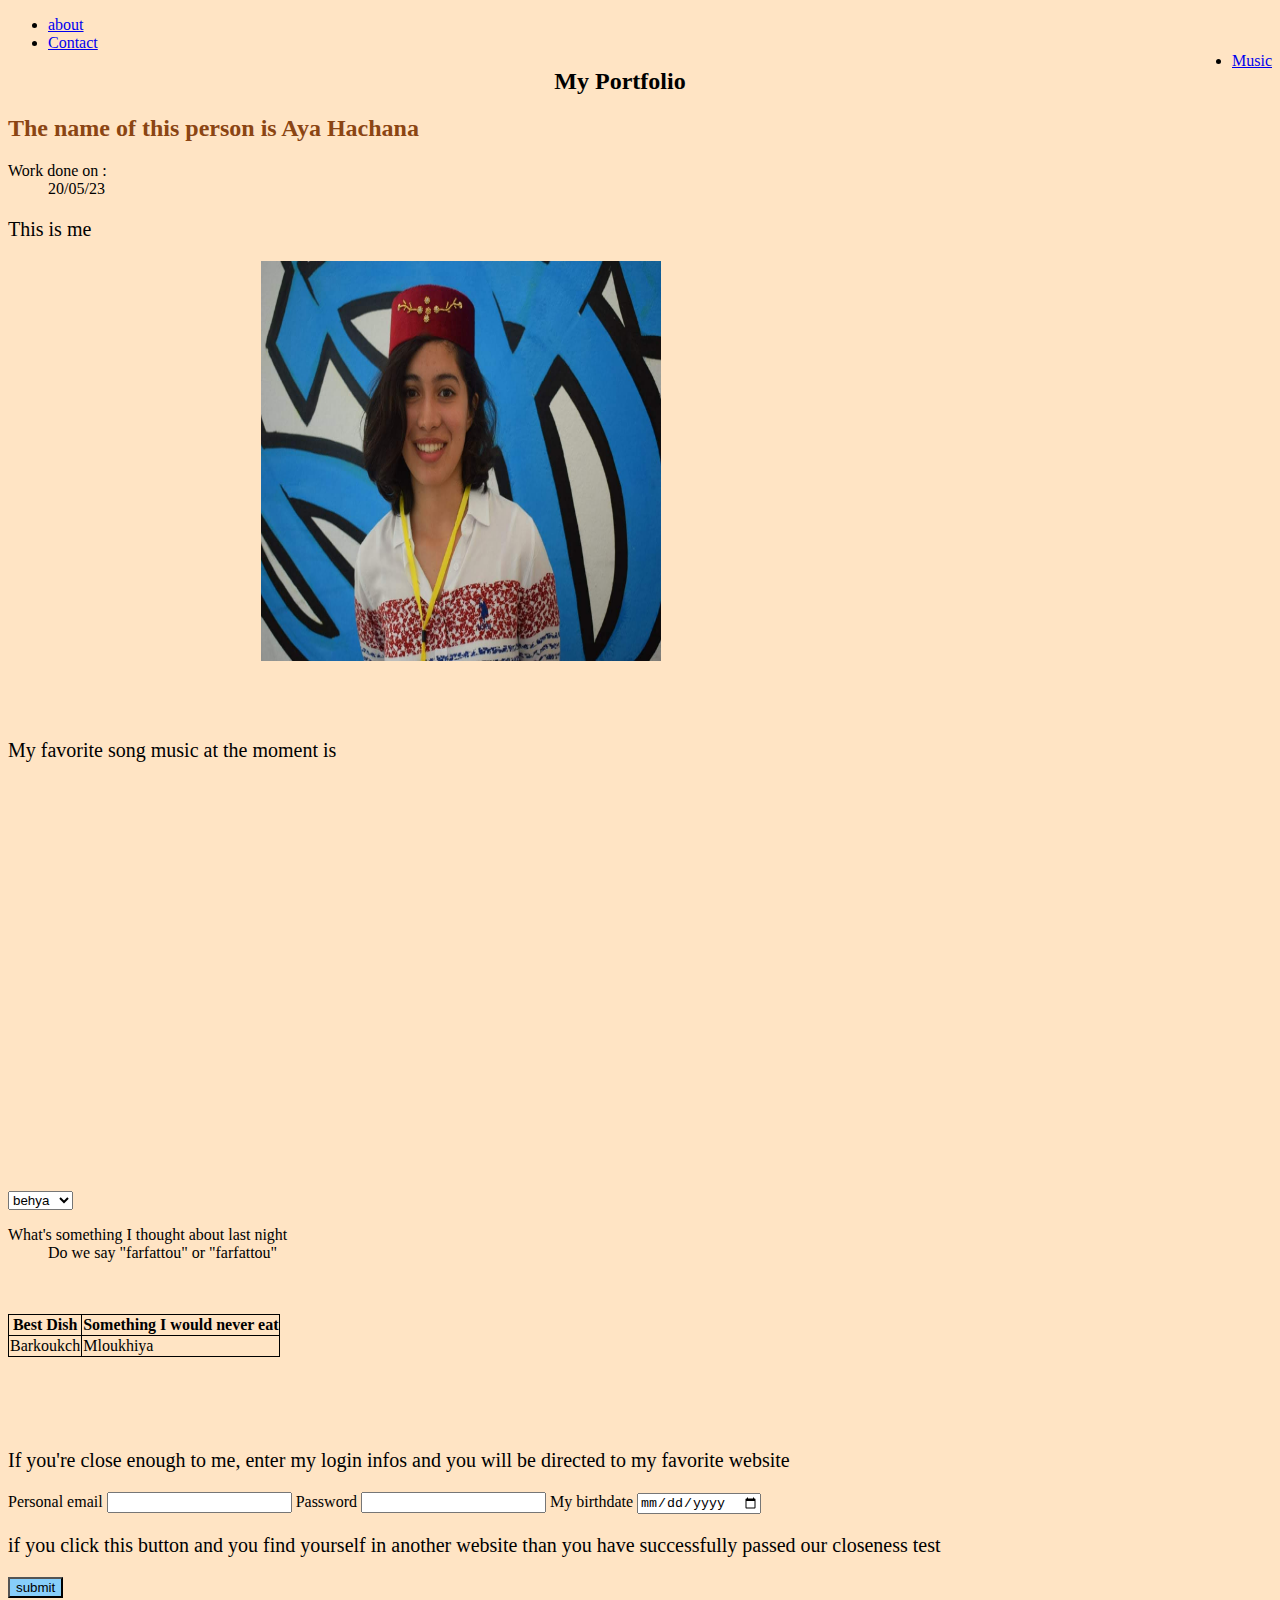
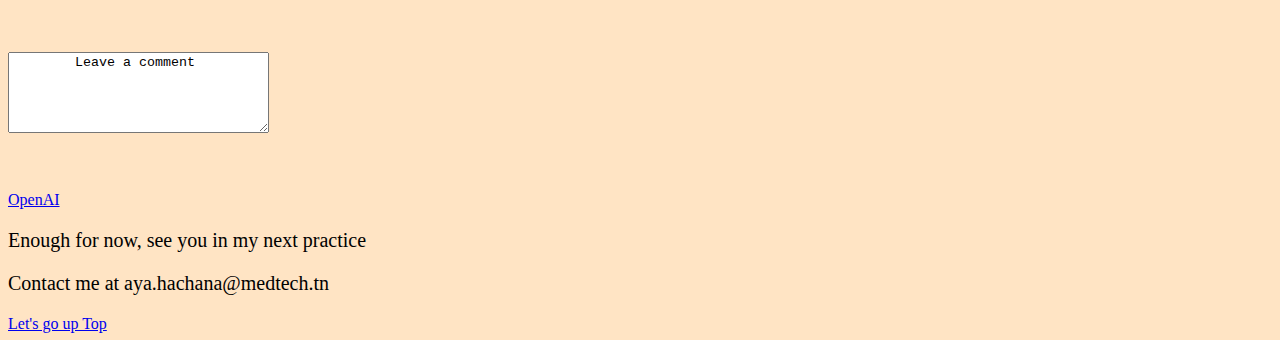
<file: index.html>
<!DOCTYPE html>

<head>
    <meta charset="UTF-8">
    <title>Document</title>
    <link rel="icon" type="image/x-icon" href="pigeon.png">
    <link rel="stylesheet" type="text/css" href="styles.css">
    <nav>
        <ul>
        
            <li><a href="#about">about</a></li>
            <li><a href="#contact">Contact</a></li>
            <li style="float:right"><a class="active" href="#video">Music</a></li>
          </ul>
        </nav> 
</head>
<body>
    <a name="TopOfThePage"> </a>
    <header>
        <h1>My Portfolio</h1>
        <h2 class="first">The name of this person is Aya Hachana</h2>
        <dl>
        <dt>Work done on :</dt>
        <dd>20/05/23</dd>
    </dl>
    </header>
<main>
    <div>
    <p class="coloration-text">This is me</p>
    <img src="ayahachana.jpg" alt="nature" height="400" width="400" id="second"> 
    <br><br><br><br>
    <section id="video">
    <p>My favorite song music at the moment is</p>
    
    <iframe width="560" height="315" src="https://www.youtube.com/embed/GBokJEvFPx4" id="second" title="YouTube video player" frameborder="0" allow="accelerometer; autoplay; clipboard-write; encrypted-media; gyroscope; picture-in-picture; web-share" allowfullscreen></iframe><br><br><br><br><br><br>
    <select>
        <option value="raykom">behya</option>
        <option value="raykom">khayba</option>
    </select>
</section>

</div>
<div>
    <article id="about">
        <dl>
    <dt>What's something I thought about last night </dt>
    <dd>Do we say "farfattou" or "farfattou"</dd>
</dl>
<br><br>
    <table >
        <tr>
          <th>Best Dish</th>
          <th>Something I would never eat</th>
        </tr>
        <tr>
          <td>Barkoukch</td>
          <td>Mloukhiya</td>
        </tr>
      </table>
    </article>
    </div>
    <br><br><br><br>
    
        <!-- I know this section doesn't make sense but I had to try some tags-->
        <div>
        <form>
    <p>If you're close enough to me, enter my login infos and you will be directed to my favorite website</p>
    <label>Personal email</label>
    <input type="email" name="email">
    <label>Password</label>
    <input type="password" name="password">
    <label>My birthdate</label>
    <input type="date" name="date of birth">
    <p>if you click this button and you find yourself in another website than you have successfully passed our closeness test</p>
    <button type="button">submit</button><br><br><br><br>
    <textarea name="message" cols="30" rows="5">
        Leave a comment
    </textarea><br><br><br><br>
    <a href="https://www.openai.com">OpenAI</a>
</form>
</div>
</main>

    <footer>
        <section id="contact">
<p>Enough for now, see you in my next practice</p>
<p>Contact me at aya.hachana@medtech.tn</p>
<a href="#TopOfThePage"> Let's go up Top </a>
    </footer>
</section>
</body>
</html>
</file>
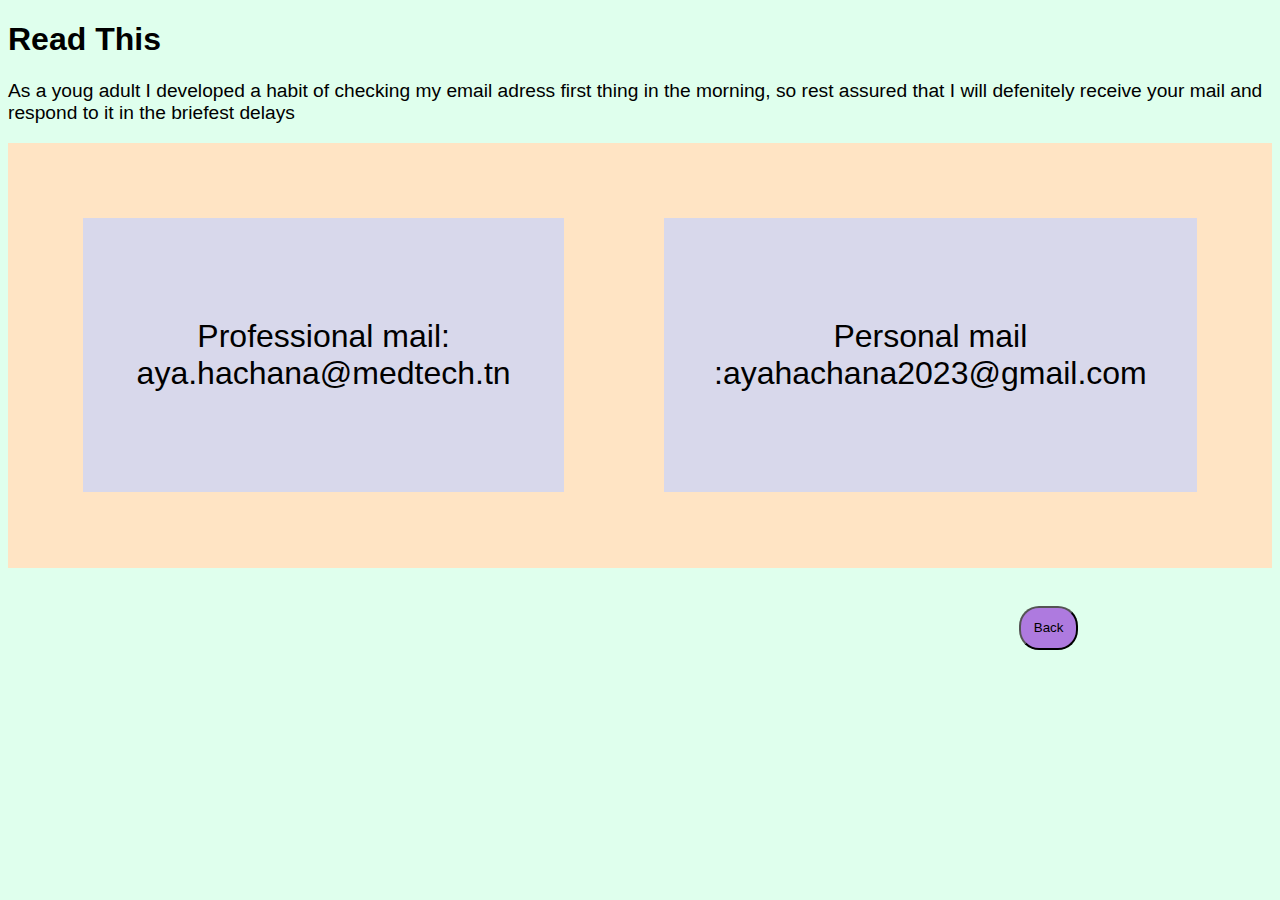
<file: index2.html>
<!DOCTYPE html>
<html lang="en">
<head>
    <meta charset="UTF-8">
    <link rel="stylesheet" type="text/css" href="styles2.css">
    <title>Contact</title>
</head>
<body>
    <header>
        <h1>Read This</h1>
        <p>As a youg adult I developed a habit of checking my email adress first thing in the morning, so rest assured that I will defenitely receive your mail and respond to it in the briefest delays</p>
    </header>
    <main>
        <div>
    <p>Professional mail: aya.hachana@medtech.tn</p></div>
    <div><p>Personal mail :ayahachana2023@gmail.com</p></div>
    
</main>
<button type="button" onclick="window.location.href='index.html'">Back</button>
</body>
</html>
</file>
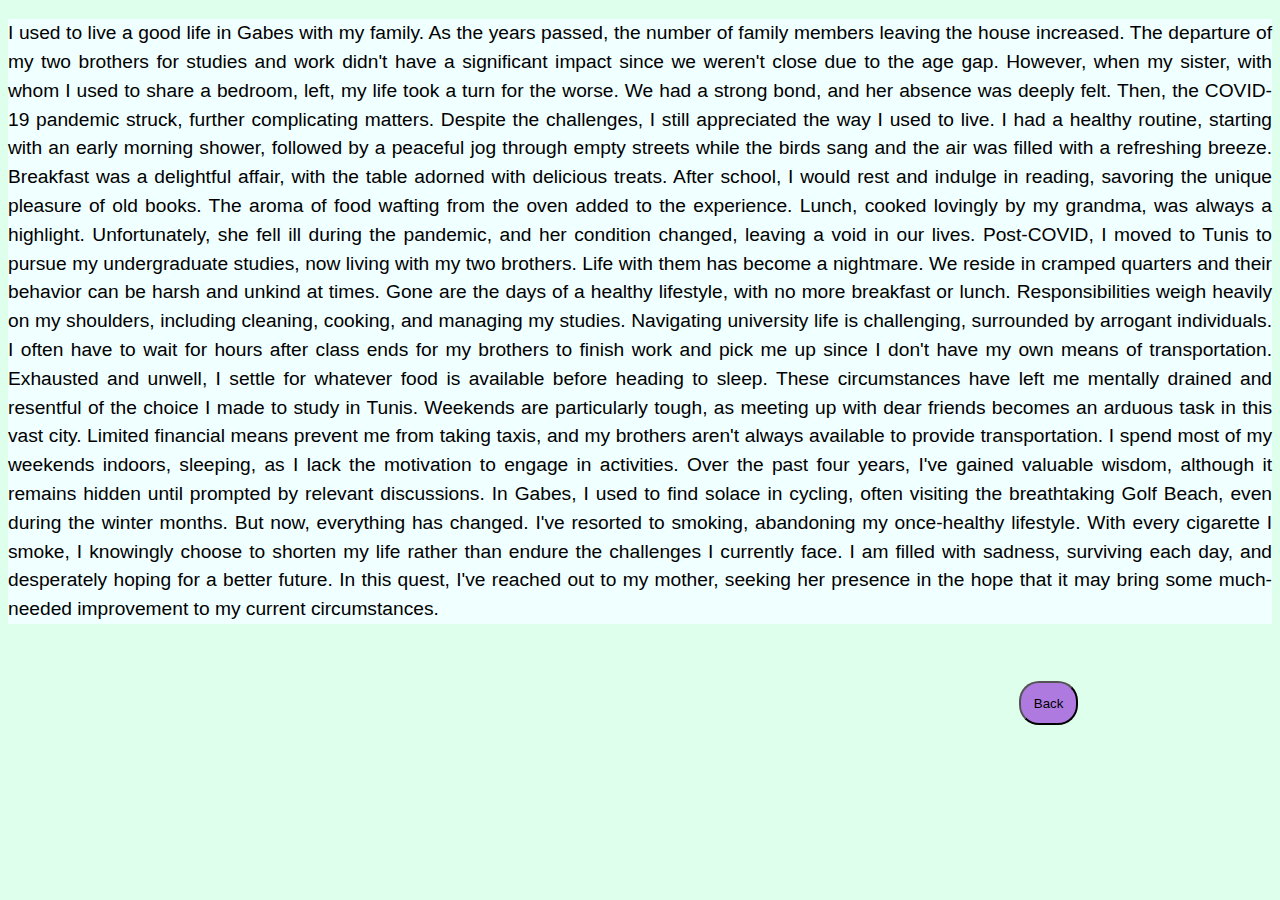
<file: index3.html>
<!DOCTYPE html>
<html lang="en">
<head>
    <meta charset="UTF-8">
    <link rel="stylesheet" type="text/css" href="styles3.css">
    <title>MyJourney</title>
</head>
<body>
    

<p>I used to live a good life in Gabes with my family. As the years passed, the number of family members leaving the house increased. The departure of my two brothers for studies and work didn't have a significant impact since we weren't close due to the age gap. However, when my sister, with whom I used to share a bedroom, left, my life took a turn for the worse. We had a strong bond, and her absence was deeply felt.

    Then, the COVID-19 pandemic struck, further complicating matters. Despite the challenges, I still appreciated the way I used to live. I had a healthy routine, starting with an early morning shower, followed by a peaceful jog through empty streets while the birds sang and the air was filled with a refreshing breeze. Breakfast was a delightful affair, with the table adorned with delicious treats.
    
    After school, I would rest and indulge in reading, savoring the unique pleasure of old books. The aroma of food wafting from the oven added to the experience. Lunch, cooked lovingly by my grandma, was always a highlight. Unfortunately, she fell ill during the pandemic, and her condition changed, leaving a void in our lives.
    
    Post-COVID, I moved to Tunis to pursue my undergraduate studies, now living with my two brothers. Life with them has become a nightmare. We reside in cramped quarters and their behavior can be harsh and unkind at times. Gone are the days of a healthy lifestyle, with no more breakfast or lunch. Responsibilities weigh heavily on my shoulders, including cleaning, cooking, and managing my studies.
    
    Navigating university life is challenging, surrounded by arrogant individuals. I often have to wait for hours after class ends for my brothers to finish work and pick me up since I don't have my own means of transportation. Exhausted and unwell, I settle for whatever food is available before heading to sleep. These circumstances have left me mentally drained and resentful of the choice I made to study in Tunis.
    
    Weekends are particularly tough, as meeting up with dear friends becomes an arduous task in this vast city. Limited financial means prevent me from taking taxis, and my brothers aren't always available to provide transportation. I spend most of my weekends indoors, sleeping, as I lack the motivation to engage in activities. Over the past four years, I've gained valuable wisdom, although it remains hidden until prompted by relevant discussions.
    
    In Gabes, I used to find solace in cycling, often visiting the breathtaking Golf Beach, even during the winter months. But now, everything has changed. I've resorted to smoking, abandoning my once-healthy lifestyle. With every cigarette I smoke, I knowingly choose to shorten my life rather than endure the challenges I currently face. I am filled with sadness, surviving each day, and desperately hoping for a better future. In this quest, I've reached out to my mother, seeking her presence in the hope that it may bring some much-needed improvement to my current circumstances.</p>
</body>
<button type="button" onclick="window.location.href='index.html'">Back</button>
</html>
</file>
<file: styles.css>
body {
    background-color: bisque;
  }
  
  h1 {
    color: black;
    text-align: center;
    font-weight: bold;
    font-size: x-large;
  }
  
  p {
    font-size: 20px;
  }
  button{
    background-color: lightskyblue;
    
  }
  .first{
    color: saddlebrown;
  }
  #second{
    margin-left: 20%;
  }
  table, th, td {
    border: 1px solid black;
    border-collapse: collapse;
  }
</file>
<file: styles2.css>
*{
    font-family: 'Roboto', sans-serif;
  }
body {
    background-color: rgb(223, 255, 237);
  }
  main{
    display: flex;
    justify-content: space-around;
    background-color: bisque;
    padding: 2%;
    margin: auto;
    
  }
  header > p {
    font-size: larger;
  }
  div > p{
    background-color: rgb(216, 216, 235);
    padding-top: 100px;
    padding-bottom: 100px;
    padding-left: 50px ;
    padding-right: 50px;
    margin: 50px;
    text-align: center;
    font-size: xx-large;
    
  }
  button{
    background-color:rgb(174, 122, 223) ;
    margin-top: 3%;
    margin-left: 80% ;
    padding: 1%;
    border-radius: 20px;
  }
  button:hover{
    cursor: pointer;
    background-color: azure;
  }
</file>
<file: styles3.css>
*{
    font-family: 'Roboto', sans-serif;
  }
body {
    background-color: rgb(223, 255, 237);
}
p{
    font-size: larger;
    background-color: azure;
    text-align: justify;
    word-spacing: normal;
    line-break: normal;
    line-height: 150%;
}
button{
    background-color:rgb(174, 122, 223) ;
    margin-top: 3%;
    margin-left: 80% ;
    padding: 1%;
    border-radius: 20px;
  }
  button:hover{
    cursor: pointer;
    background-color: azure;
  }
</file>
